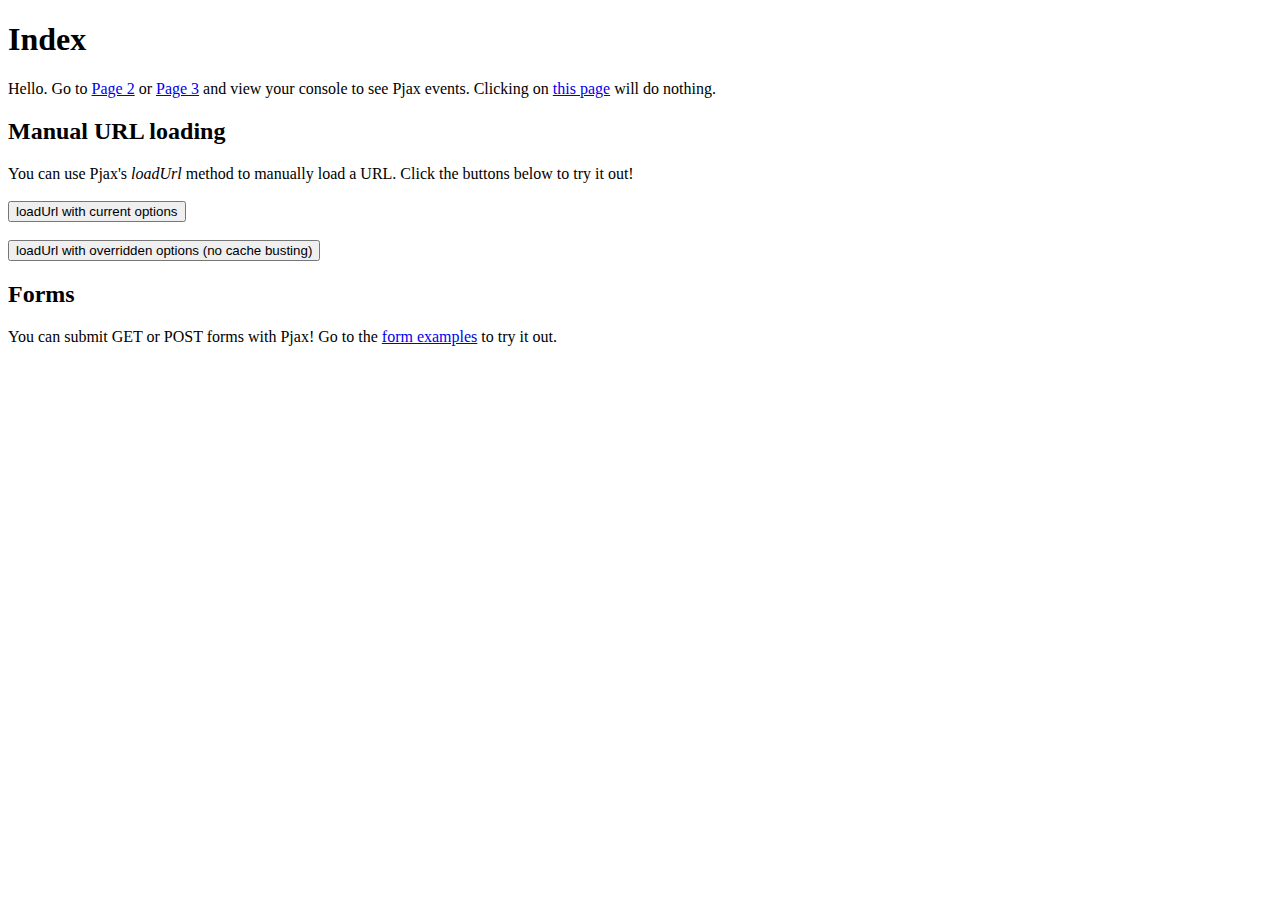
<file: lib/pjax/example/index.html>
<!doctype html>
<html>
  <head>
    <meta charset="utf-8">
    <title>Hello</title>
    <script src="../pjax.js"></script>
    <script src="example.js"></script>
  </head>
  <body>
    <div class="body">
      <h1>Index</h1>
      Hello.
      Go to <a href="page2.html" class="js-Pjax">Page 2</a> or <a href="page3.html" class="js-Pjax">Page 3</a> and view your console to see Pjax events.
      Clicking on <a href="index.html">this page</a> will do nothing.

      <h2>Manual URL loading</h2>

      You can use Pjax's <i>loadUrl</i> method to manually load a URL. Click the buttons below to try it out!<br /><br />

      <button data-manual-trigger>loadUrl with current options</button><br /><br />
      <button data-manual-trigger data-manual-trigger-override="true">loadUrl with overridden options (no cache busting)</button>

      <h2>Forms</h2>

      You can submit GET or POST forms with Pjax! Go to the <a href="forms.html">form examples</a> to try it out.

    </div>
  </body>
</html>
</file>
